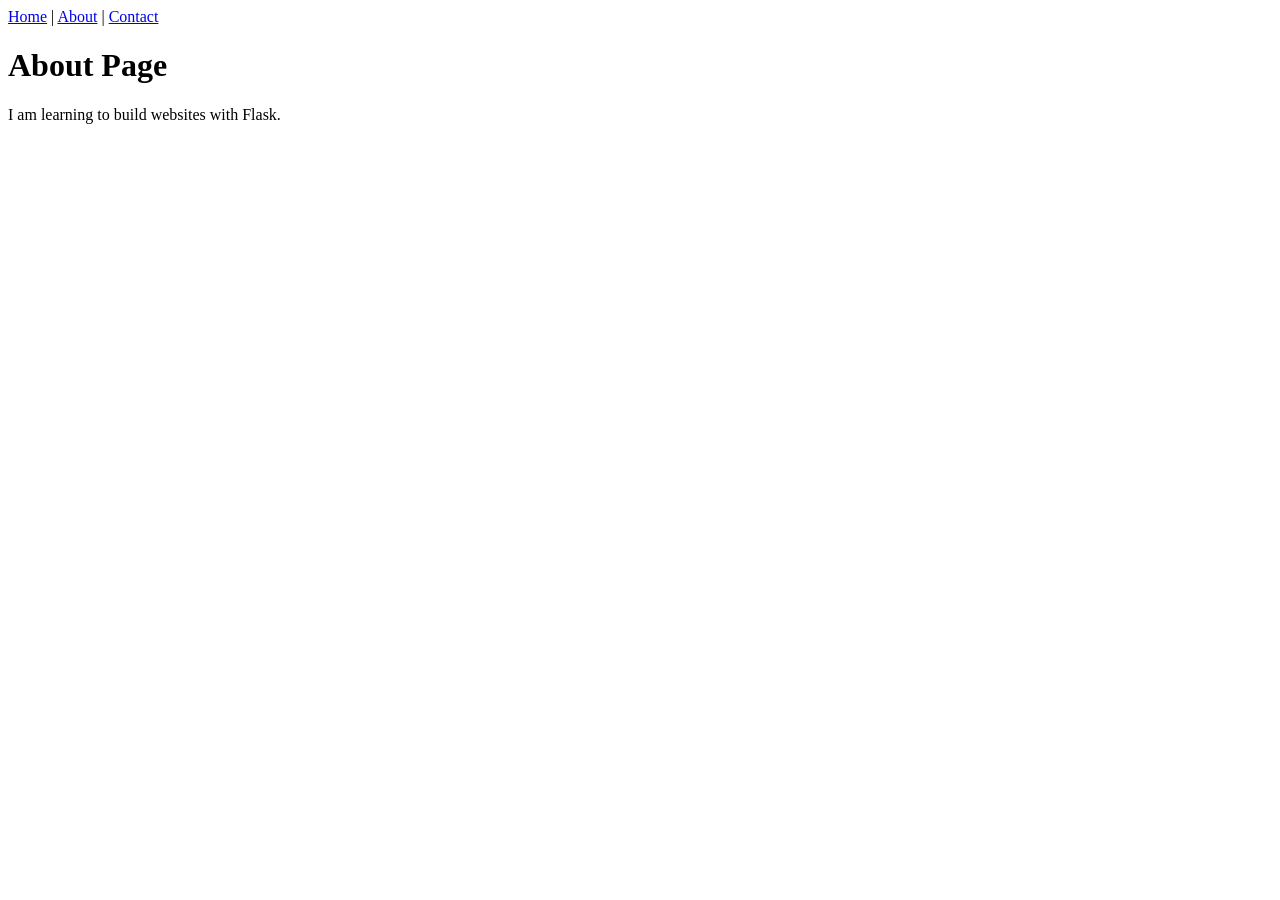
<file: flaskproject/templates/about.html>
<!DOCTYPE html>
<html lang="en">
<head>
    <title>About</title>
</head>
<body>
    <nav>
        <a href="/">Home</a> |
        <a href="/about">About</a> |
        <a href="/contact">Contact</a>
    </nav>

    <h1>About Page</h1>
    <p>I am learning to build websites with Flask.</p>
</body>
</html>
</file>
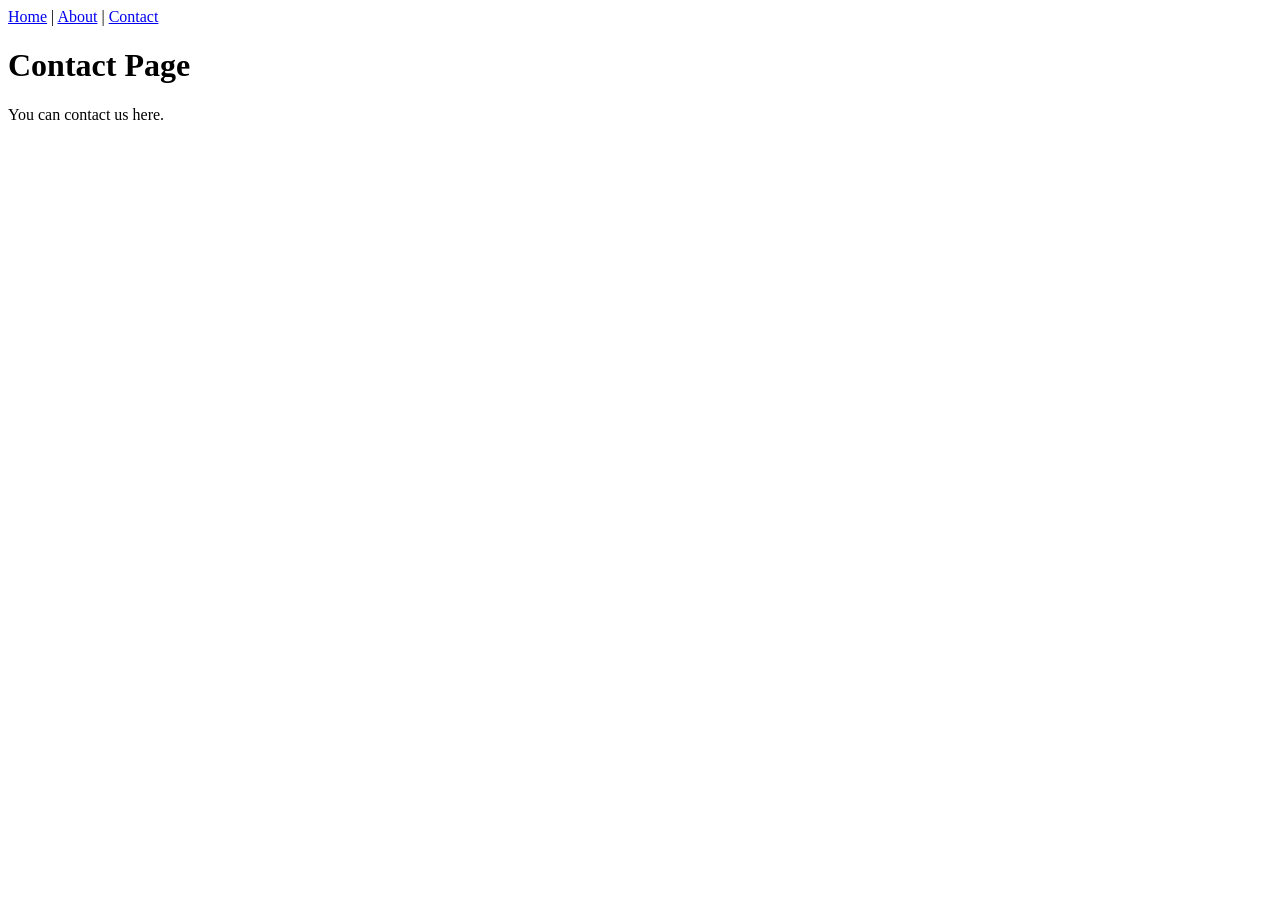
<file: flaskproject/templates/contact.html>
<!DOCTYPE html>
<html lang="en">
<head>
    <title>Contact</title>
</head>
<body>
    <nav>
        <a href="/">Home</a> |
        <a href="/about">About</a> |
        <a href="/contact">Contact</a>
    </nav>

    <h1>Contact Page</h1>
    <p>You can contact us here.</p>
</body>
</html>
</file>
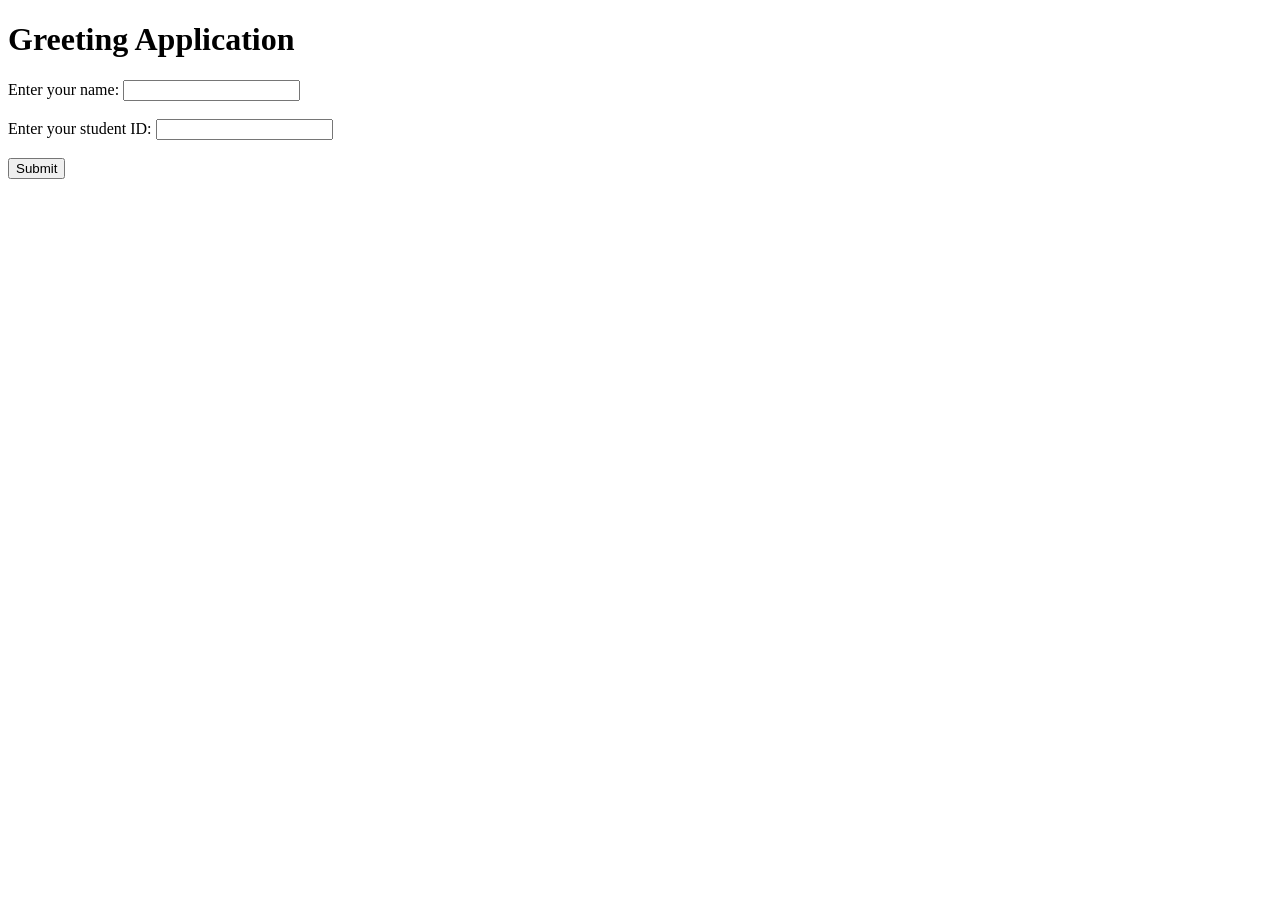
<file: flaskproject/templates/greeting.html>
<!DOCTYPE html>
<html lang="en">
<head>
    <title>Greeting App</title>
    <meta charset="UTF-8">
</head>
<body>
    <h1>Greeting Application</h1>

    <form action="/greet" method="POST">
        <label for="student_name">Enter your name:</label>
        <input
            type="text"
            id="student_name"
            name="student_name"
            required
        >

        <br><br>

        <label for="student_id">Enter your student ID:</label>
        <input
            type="text"
            id="student_id"
            name="student_id"
            required
        >

        <br><br>

        <button type="submit">Submit</button>
    </form>
</body>
</html>
</file>
